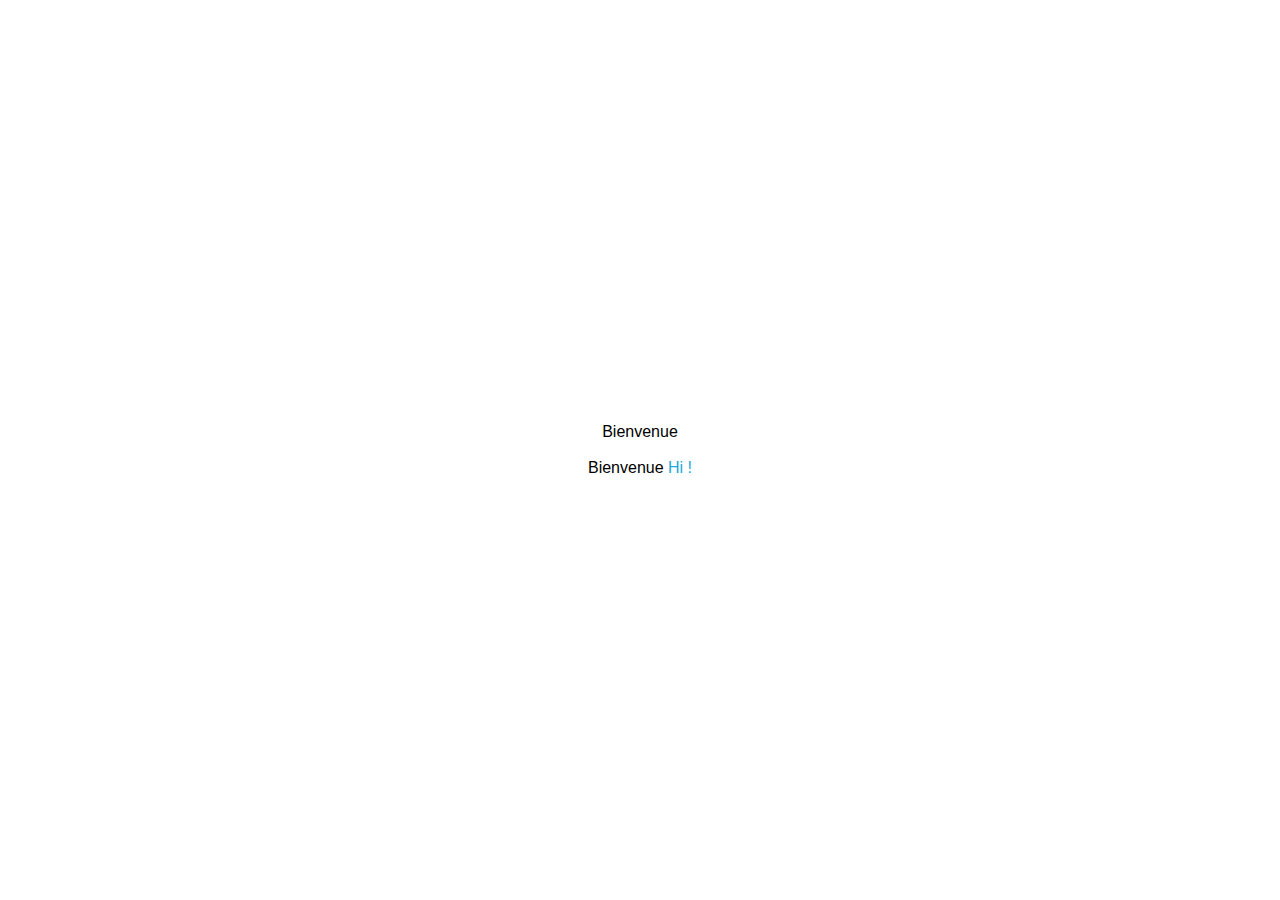
<file: html/alogin.html>
<html>
<head>
<title id="title"></title>
<meta http-equiv="refresh" content="2; url=$(link-redirect)">
<meta http-equiv="Content-Type" content="text/html; charset=iso-8859-1">
<meta name="viewport" content="width=device-width; initial-scale=1.0; maximum-scale=1.0;"/>
<meta http-equiv="pragma" content="no-cache">
<meta http-equiv="expires" content="-1">
<link rel="stylesheet" href="css/mikhmon-ui-light.css">
<link rel="stylesheet" href="css/background.css">
<script language="JavaScript">
<!--
    function startClock() {
        $(if popup == 'true')
        open('$(link-status)', 'hotspot_status', 'toolbar=0,location=0,directories=0,status=0,menubars=0,resizable=1,width=290,height=200');
	$(endif)
	location.href = './status';
    }
//-->
</script>
</head>
<body onLoad="startClock()">
<table width="100%" height="100%">
<tr>
	<td align="center" valign="middle">
	Bienvenue
	<br><br>
	Bienvenue <a class="text-primary" href="./login"> Hi !</a></td>
</tr>
</table>
<script type="text/javascript">
	document.getElementById('title').innerHTML = window.location.hostname + " > redirect";
</script>
</body>
</html>
</file>
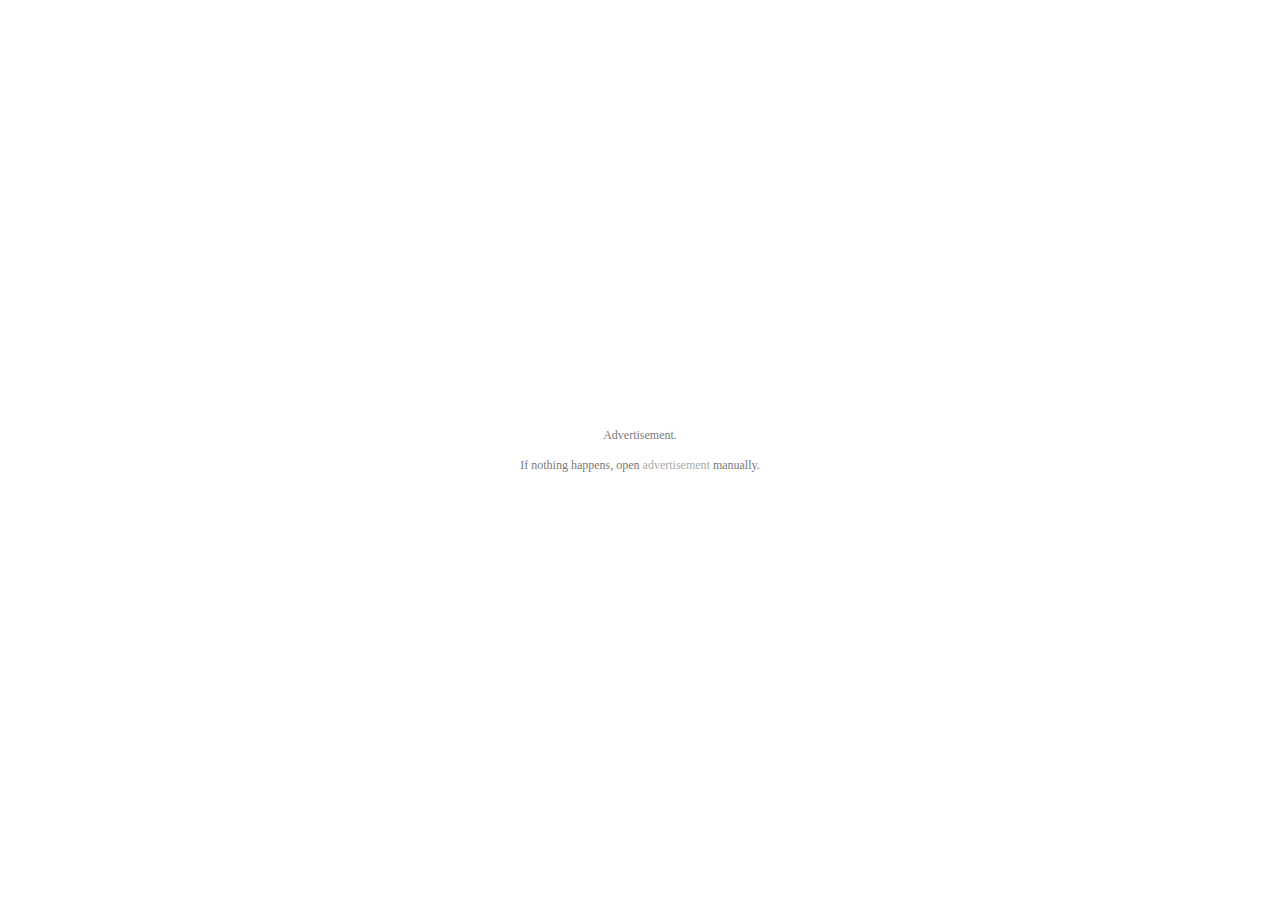
<file: html/radvert.html>
<html>
<head>
<title>mikrotik hotspot > advertisement</title>
<meta http-equiv="refresh" content="2; url=$(link-orig)">
<meta http-equiv="Content-Type" content="text/html; charset=iso-8859-1">
<meta http-equiv="pragma" content="no-cache">
<meta http-equiv="expires" content="-1">
<style type="text/css">
<!--
textarea,input,select {
	background-color: #FDFBFB;
	border: 1px #BBBBBB solid;
	padding: 2px;
	margin: 1px;
	font-size: 14px;
	color: #808080;
}

body{ color: #737373; font-size: 12px; font-family: verdana; }

a, a:link, a:visited, a:active { color: #AAAAAA; text-decoration: none; font-size: 12px; }
a:hover { border-bottom: 1px dotted #c1c1c1; color: #AAAAAA; }
img {border: none;}
td { font-size: 12px; color: #7A7A7A; }

-->
</style>
<script language="JavaScript">
<!--
    var popup = '';
    function openOrig() {
	if (window.focus) popup.focus();
	location.href = unescape('$(link-orig-esc)');
    }
    function openAd() {
	location.href = unescape('$(link-redirect-esc)');
    }
    function openAdvert() {
	if (window.name != 'hotspot_advert') {
		popup = open('$(link-redirect)', 'hotspot_advert', '');
		setTimeout("openOrig()", 1000);
		return;
	}
	setTimeout("openAd()", 1000);
    }
//-->
</script>
</head>
<body onLoad="openAdvert()">
<table width="100%" height="100%">
<tr>
	<td align="center" valign="middle">
	Advertisement.
	<br><br>
	If nothing happens, open
	<a href="$(link-redirect)" target="hotspot_advert">advertisement</a>
	manually.
	</td>
</tr>
</table>
</body>
</html>
</file>
<file: html/css/mikhmon-ui-light.css>
body {
  font-family: -apple-system, BlinkMacSystemFont, "segoe ui", Roboto, "helvetica neue", Arial, sans-serif, "apple color emoji", "segoe ui emoji", "segoe ui symbol";
  font-size: 14px;
  font-weight: 400;
  line-height: 1.5;
  text-align: left;
  margin: 0px;
}

input {
  vertical-align: middle;
  margin: auto;
  box-sizing: border-box;
     -webkit-box-sizing:border-box;
     -moz-box-sizing: border-box;
}

.plch-center::-webkit-input-placeholder {
   text-align: center;
}
.plch-center:-moz-placeholder {
   text-align: center;
}

/* button */
button{
  text-decoration: none;
  display: inline-block;
  border:none;
  background-color: none;
  font-size: 14px;
  line-height: 1.5;
}

/* container */
.container{
  width: 100%;
}
/* box */
.box{
  padding: 5px;
  margin: 5px;
  border-radius: 3px;
}
.box a{
  text-decoration: none;
}
.box h1, h3, h3, p{
  padding: 0px;
  margin: 0px;
}
.box-bordered{
  border: 1px solid #23282c;
}
/* box minh-50px*/
.bmh-50{
  min-height: 50px;
}
.bmh-55{
  min-height: 55px;
}
.bmh-60{
  min-height: 60px;
}
.bmh-65{
  min-height: 65px;
}
.bmh-70{
  min-height: 70px;
}
.bmh-75{
  min-height: 75px;
}
.bmh-80{
  min-height: 80px;
}
.bmh-85{
  min-height: 85px;
}
.bmh-90{
  min-height: 90px;
}
.bmh-95{
  min-height: 95px;
}
.bmh-100{
  min-height: 100px;
}

.box-group > div{
  display: table-cell;
  vertical-align: middle;
}
.box-group-icon{
  font-size: 40px;
  display: inline-block;
  text-align: center;
  text-decoration: none;
  white-space: nowrap;
  vertical-align: middle;
  width: 25%;
  user-select: none;
  border: 1px solid transparent;
  padding: 5px 10px 5px 10px;
  margin: 5px;
  line-height: 1.5;
  border-radius: 3px;
}
.box-group-area{
  padding: 5px;
}
.login-box,
.register-box {
  width: 400px;
  margin: 10px auto;
  padding-top:10%;
}

.col-c{
  float:none; 
  margin: auto;
}


.box-shadow{
  box-shadow: 0 10px 15px 0 rgba(0, 0, 0, 0.2), 0 6px 20px 0 rgba(0, 0, 0, 0.19);
}
/* card */
.card{
  margin: 5px;
  border-radius: 3px;
  background-color: #fff;
}
.card a{

  text-decoration: none;
}
.card h3{
  margin: 0px;
}
.card-header{
  padding: 5px 10px 5px 10px;
  margin-bottom: 5px;
  border-bottom: 1px solid #ccc;
  background-color: #fff;
  border-radius: 2px 2px 0px 0px;
}
.card-body{
  padding: 5px 10px 5px 10px;
  margin-bottom: 10px;
}
.card-footer{
  padding: 5px 10px 5px 10px;
  margin-top: 5px;
  min-height: 20px;
  border-radius: 0px 0px 2px 2px;
}
.overflow{
  overflow-x:auto; 
  overflow-y:auto; 
  max-height: 80vh;
}


.btn{
  display: inline-block;
  text-align: center;
  text-decoration: none;
  white-space: nowrap;
  vertical-align: middle;
  user-select: none;
  border: 1px solid transparent;
  border-radius: 3px;
  font-size: 14px;
  cursor: pointer;
}
.btn:hover{
  box-shadow: inset 0 0 0 transparent, 0 0 0 0.2rem rgba(166, 166, 166, 0.15);
}
.btn-md{
  display: inline-block;
  text-align: center;
  text-decoration: none;
  white-space: nowrap;
  vertical-align: middle;
  user-select: none;
  border: 1px solid transparent;
  border-radius: 3px;
  font-size: 18px;
  cursor: pointer;
}
.btn-md:hover{
  box-shadow: inset 0 0 0 transparent, 0 0 0 0.2rem rgba(166, 166, 166, 0.15);
}

/* backgound */
[class*="bg-"] {
  text-decoration: none;
}
.bg-primary{
  background-color: #20a8d8;
  color: #f3f4f5;
}
.bg-secondary{
  background-color: #73818f;
  color: #f3f4f5;
}
.bg-success{
  background-color: #4dbd74;
  color: #f3f4f5;
}
.bg-info{
  background-color: #63c2de;
  color: #f3f4f5;
}
.bg-warning{
  background-color: #ffc107;
  color: #f3f4f5;
}    
.bg-danger{
  background-color: #f86c6b;
  color: #f3f4f5;
}
.bg-light{
  background-color: #f3f4f5;
  color: #2f353a;
}
.bg-dark{
  background-color: #2f353a;
  color: #f3f4f5;
}
.bg-blue{
  background-color: #20a8d8;
  color: #f3f4f5;
}
.bg-indigo{
  background-color: #6610f2;
  color: #f3f4f5;
}
.bg-purple{
  background-color: #6f42c1;
  color: #f3f4f5;
}
.bg-pink{
  background-color: #e83e8c;
  color: #f3f4f5;
}
.bg-red{
  background-color: #f86c6b;
  color: #f3f4f5;
}
.bg-orange{
  background-color: #f8cb00;
  color: #f3f4f5;
}
.bg-yellow{
  background-color: #ffc107;
  color: #f3f4f5;
}
.bg-green{
  background-color: #4dbd74;
  color: #f3f4f5;
}
.bg-teal{
  background-color: #20c997;
  color: #f3f4f5;
}
.bg-cyan{
  background-color:#262e26;
  color: #f3f4f5;
}
.bg-white{
  background-color: #fff;
  color: #2f353a;
}
.bg-grey{
  background-color: #73818f;
  color: #f3f4f5;
}
.bg-grey-dark{
  background-color: #2f353a;
  color: #f3f4f5;
}
.bg-light-blue{
  background-color: #63c2de;
  color: #f3f4f5;
}



/* text */
[class*="text-"] {
  text-decoration: none;
}
.text-primary{
  color: #20a8d8;
}
.text-secondary{
  color: #73818f;
}
.text-success{
  color: #4dbd74;
}
.text-info{
  color: #63c2de;
}
.text-warning{
  color: #ffc107;
}    
.text-danger{
  color: #f86c6b;
}
.text-light{
  color: #f3f4f5;
}
.text-dark{
  color: #2f353a;
}
.text-blue{
  color: #20a8d8;
}
.text-indigo{
  color: #6610f2;
}
.text-purple{
  color: #6f42c1;
}
.text-pink{
  color: #e83e8c;
}
.text-red{
  color: #f86c6b;
}
.text-orange{
  color: #f8cb00;
}
.text-yellow{
  color: #ffc107;
}
.text-green{
  color: #4dbd74;
}
.text-teal{
  color: #20c997;
}
.text-cyan{
  color: #17a2b8;
}
.text-white{
  color: #fff;
}
.text-grey{
  color: #73818f;
}
.text-grey-dark{
  color: #2f353a;
}
.text-light-blue{
  color: #63c2de;
}
.text-bold{
  font-weight: bold;
}

/* align */
.align-middle{
  vertical-align: middle;
}
.text-center{
  text-align: center;
}
.text-right{
  text-align: right;
}
.text-left{
  text-align: left;
}
.text-nowrap{
  white-space: nowrap;
}
 
/* row */
.row::after {
  content: "";
  clear: both;
  display: table;
}

.w-1 {width: 8.33%;}
.w-2 {width: 16.66%;}
.w-3 {width: 25%;}
.w-4 {width: 33.33%;}
.w-5 {width: 41.66%;}
.w-6 {width: 50%;}
.w-7 {width: 58.33%;}
.w-8 {width: 66.66%;}
.w-9 {width: 75%;}
.w-10 {width: 83.33%;}
.w-11 {width: 91.66%;}
.w-12 {width: 100%;}

/* column */
[class*="col-"] {
  float: left;

}
.col-1 {width: 8.33%;}
.col-2 {width: 16.66%;}
.col-3 {width: 25%;}
.col-4 {width: 33.33%;}
.col-5 {width: 41.66%;}
.col-6 {width: 50%;}
.col-7 {width: 58.33%;}
.col-8 {width: 66.66%;}
.col-9 {width: 75%;}
.col-10 {width: 83.33%;}
.col-11 {width: 91.66%;}
.col-12 {width: 100%;}

/*table*/
.table {
  width: 100%;
  border-collapse: collapse !important;
}
.table td,
.table th {
    padding: 5px;
}

.table td, th, a{
  color: #000;
  text-decoration: none;
}
.table-bordered th,
.table-bordered td {
    border: 1px solid #ccc !important;
}
.table-hover:hover tbody tr:hover {
  background-color: #f2f2f2;
}


.radius-l-3 {
  border-radius: 3px 0pc 0pc 3px;
}
.radius-r-3 {
  border-radius: 0px 3px 3px 0px;
}
.radius-b-3 {
  border-radius: 0px 0px 3px 3px;
}
.radius-3 {
  border-radius: 3px;
}
.radius-l-5 {
  border-radius: 5px 0pc 0pc 5px;
}
.radius-r-5 {
  border-radius: 0px 5px 5px 0px;
}
.radius-5 {
  border-radius: 5px;
}


/* alert */
.alert{
width: 100%; padding:5px 0px 5px 0px; border-radius: 3px;
}
/*padding*/
.pd-2{padding: 2px;}
.pd-3{padding: 3px;}
.pd-4{padding: 4px;}
.pd-5 {padding: 5px;}
.pd-6 {padding: 6px;}
.pd-7 {padding: 7px;}
.pd-8 {padding: 8px;}
.pd-9 {padding: 9px;}
.pd-10 {padding: 10px;}

.pd-t-2{padding-top: 2px;}
.pd-t-3{padding-top: 3px;}
.pd-t-4{padding-top: 4px;}
.pd-t-5 {padding-top: 5px;}
.pd-t-6 {padding-top: 6px;}
.pd-t-7 {padding-top: 7px;}
.pd-t-8 {padding-top: 8px;}
.pd-t-9 {padding-top: 9px;}
.pd-t-10 {padding-top: 10px;}

.pd-b-2{padding-bottom: 2px;}
.pd-b-3{padding-bottom: 3px;}
.pd-b-4{padding-bottom: 4px;}
.pd-b-5 {padding-bottom: 5px;}
.pd-b-6 {padding-bottom: 6px;}
.pd-b-7 {padding-bottom: 7px;}
.pd-b-8 {padding-bottom: 8px;}
.pd-b-9 {padding-bottom: 9px;}
.pd-b-10 {padding-bottom: 10px;}

.pd-r-2{padding-right: 2px;}
.pd-r-3{padding-right: 3px;}
.pd-r-4{padding-right: 4px;}
.pd-r-5 {padding-right: 5px;}
.pd-r-6 {padding-right: 6px;}
.pd-r-7 {padding-right: 7px;}
.pd-r-8 {padding-right: 8px;}
.pd-r-9 {padding-right: 9px;}
.pd-r-10 {padding-right: 10px;}

.pd-l-2{padding-left: 2px;}
.pd-l-3{padding-left: 3px;}
.pd-l-4{padding-left: 4px;}
.pd-l-5 {padding-left: 5px;}
.pd-l-6 {padding-left: 6px;}
.pd-l-7 {padding-left: 7px;}
.pd-l-8 {padding-left: 8px;}
.pd-l-9 {padding-left: 9px;}
.pd-l-10 {padding-left: 10px;}

/*margin*/
.mr-a {margin: auto;}

.mr-2{margin: 2px;}
.mr-3{margin: 3px;}
.mr-4{margin: 4px;}
.mr-5 {margin: 5px;}
.mr-6 {margin: 6px;}
.mr-7 {margin: 7px;}
.mr-8 {margin: 8px;}
.mr-9 {margin: 9px;}
.mr-10 {margin: 10px;}

.mr-t-2{margin-top: 2px;}
.mr-t-3{margin-top: 3px;}
.mr-t-4{margin-top: 4px;}
.mr-t-5 {margin-top: 5px;}
.mr-t-6 {margin-top: 6px;}
.mr-t-7 {margin-top: 7px;}
.mr-t-8 {margin-top: 8px;}
.mr-t-9 {margin-top: 9px;}
.mr-t-10 {margin-top: 10px;}

.mr-b-2{margin-bottom: 2px;}
.mr-b-3{margin-bottom: 3px;}
.mr-b-4{margin-bottom: 4px;}
.mr-b-5 {margin-bottom: 5px;}
.mr-b-6 {margin-bottom: 6px;}
.mr-b-7 {margin-bottom: 7px;}
.mr-b-8 {margin-bottom: 8px;}
.mr-b-9 {margin-bottom: 9px;}
.mr-b-10 {margin-bottom: 10px;}

.mr-r-2{margin-right: 2px;}
.mr-r-3{margin-right: 3px;}
.mr-r-4{margin-right: 4px;}
.mr-r-5 {margin-right: 5px;}
.mr-r-6 {margin-right: 6px;}
.mr-r-7 {margin-right: 7px;}
.mr-r-8 {margin-right: 8px;}
.mr-r-9 {margin-right: 9px;}
.mr-r-10 {margin-right: 10px;}

.mr-l-2{margin-left: 2px;}
.mr-l-3{margin-left: 3px;}
.mr-l-4{margin-left: 4px;}
.mr-l-5 {margin-left: 5px;}
.mr-l-6 {margin-left: 6px;}
.mr-l-7 {margin-left: 7px;}
.mr-l-8 {margin-left: 8px;}
.mr-l-9 {margin-left: 9px;}
.mr-l-10 {margin-left: 10px;}

/*pointer*/
.pointer{
  cursor: pointer;
}
/*form control*/
.form-control {
  display: block;
  width: 100%;
  padding: 5px;
  border: 1px solid #ccc;
  border-radius: 3px;
  color: #000;
  font-size: 14px;
  background-color: #fff;
  box-sizing: border-box;
     -webkit-box-sizing:border-box;
     -moz-box-sizing: border-box;
  
}

.form-control:focus {
  color: #000;
  border-color: #80bdff;
  outline: 0;
  box-shadow: inset 0 0 0 transparent, 0 0 0 0.2rem rgba(0, 123, 255, 0.25);
}

.form-control::placeholder {
  color: #ccc;
}

.form-control-md {
  display: block;
  width: 100%;
  padding: 10px;
  border: 1px solid #ccc;
  border-radius: 3px;
  color: #000;
  font-size: 14px;
  background-color: #fff;
  box-sizing: border-box;
     -webkit-box-sizing:border-box;
     -moz-box-sizing: border-box;
  
}
.form-control-md:focus {
  color: #000;
  border-color: #80bdff;
  outline: 0;
  box-shadow: inset 0 0 0 transparent, 0 0 0 0.2rem rgba(0, 123, 255, 0.25);
}

.form-control-md::placeholder {
  color: #ccc;
}

  #main{
  margin-top: 5%;
}


/* @media */
@media screen and (max-width: 800px) {
  [class*="col-"] {
        width: 100%;
    }
  body{
    padding: 10px;
  }
  #main{
    margin-top: 0;
  }  

.col-md-1 {width: 8.33%;}
.col-md-2 {width: 16.66%;}
.col-md-3 {width: 25%;}
.col-md-4 {width: 33.33%;}
.col-md-5 {width: 41.66%;}
.col-md-6 {width: 50%;}
.col-md-7 {width: 58.33%;}
.col-md-8 {width: 66.66%;}
.col-md-9 {width: 75%;}
.col-md-10 {width: 83.33%;}
.col-md-11 {width: 91.66%;}
.col-md-12 {width: 100%;}

.contenu {
 display: flex;
 flex-wrap: wrap-reverse;
  
}

.contenant {
  display: flex;
  flex-wrap: wrap;
}
.contenant div:nth-child(2) {

  order:  -1;
}

.Imageri {
  height: 2rem;
  size: 2rem;
  
}

.porte {
  display: none;
}

.logdo {
  display: flex;
  flex-direction: column-reverse;
}

}  
@media screen and (min-width: 801px){

  .imageri{
    display: none;
  }

  
}
</file>
<file: html/css/background.css>
.background {
  background:url('/img/bg-body.png') repeat center 20px #558ea5;  /* fallback for old browsers */
  background: url('/img/bg-body.png') repeat center 20px -webkit-linear-gradient(to right, #91EAE4, #86A8E7, #7F7FD5);  /* Chrome 10-25, Safari 5.1-6 */
  background: url('/img/bg-body.png') repeat center 20px linear-gradient(to right, #91EAE4, #86A8E7, #7F7FD5); /* W3C, IE 10+/ Edge, Firefox 16+, Chrome 26+, Opera 12+, Safari 7+ */
    
}
</file>
